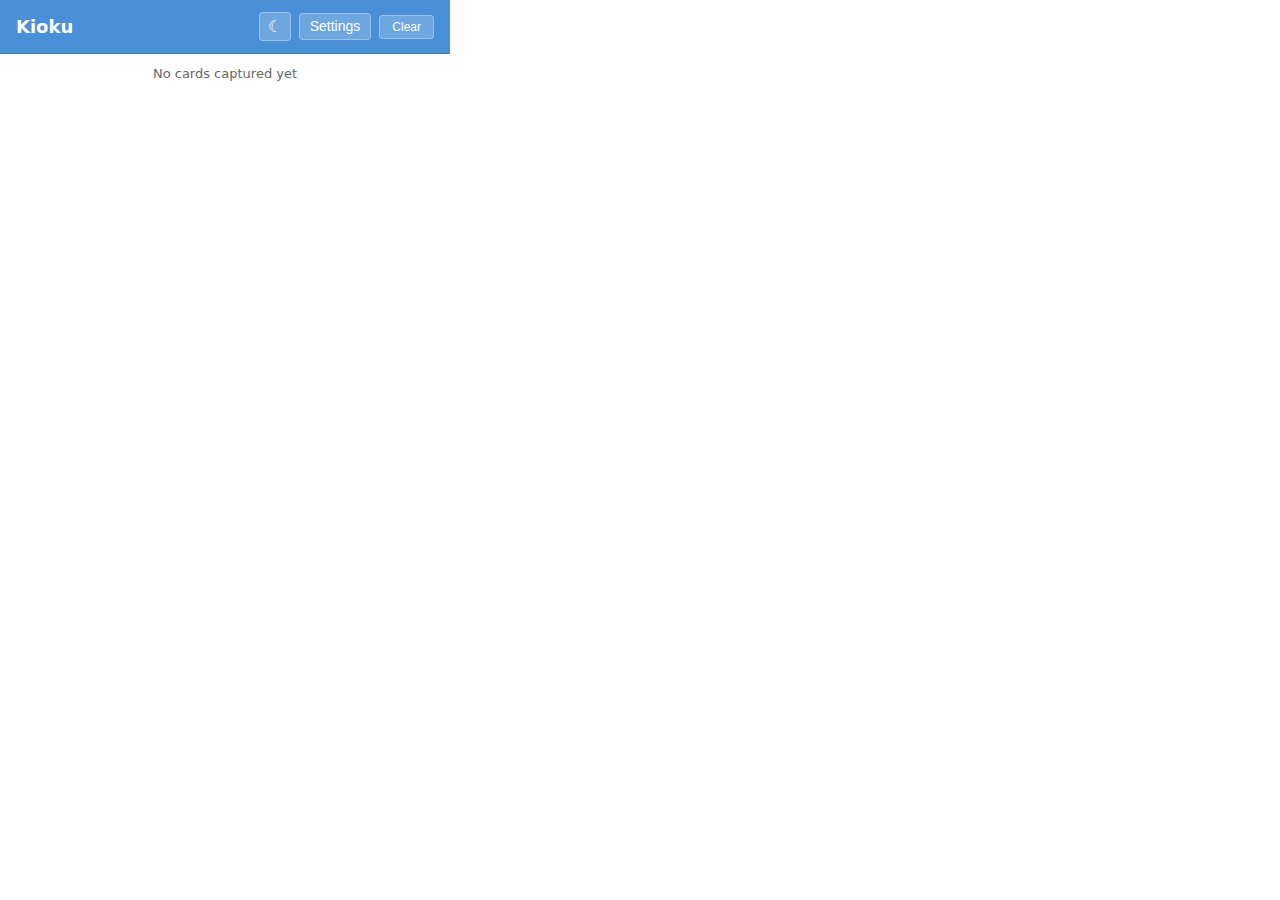
<file: kioku-chrome-extension/popup.html>
<!DOCTYPE html>
<html>
<head>
  <meta charset="UTF-8">
  <link rel="stylesheet" href="popup.css">
</head>
<body>
  <div class="header">
    <h1>Kioku</h1>
    <div class="header-buttons">
      <button id="theme-toggle" class="icon-btn" title="Toggle dark mode">☾</button>
      <button id="settings-toggle" class="icon-btn" title="Settings">Settings</button>
      <button id="clear-btn" class="clear-btn" title="Clear all cards">Clear</button>
    </div>
  </div>

  <div id="settings-panel" class="settings-panel" style="display: none;">
    <div class="setting-item">
      <label>API URL:</label>
      <input type="text" id="api-url" class="setting-input" placeholder="http://localhost:8000">
      <div class="setting-hint">Enter the base URL for your Kioku API server</div>
    </div>
    <div class="setting-item">
      <label>Card Filter:</label>
      <div class="toggle-group">
        <button class="toggle-btn active" data-mode="all">All Cards</button>
        <button class="toggle-btn" data-mode="sentence">Sentence Only</button>
      </div>
    </div>
  </div>

  <div id="status" class="status">No cards captured yet</div>

  <!-- Text extraction panel -->
  <div id="extraction-panel" class="extraction-panel" style="display: none;">
    <div class="panel-header">
      <label>Extracted Text:</label>
      <button id="cancel-extraction" class="icon-btn">Cancel</button>
    </div>
    <textarea id="extracted-text" class="extracted-text" rows="4" placeholder="Extracted text will appear here..."></textarea>
    <button id="process-text" class="primary-btn">Process Text</button>
  </div>

  <div id="cards-container"></div>

  <div id="audio-preview" style="display:none" class="audio-preview">
    <label>Captured audio:</label>
    <audio id="preview-audio" controls></audio>
  </div>

  <div id="actions" class="actions" style="display: none;">
    <input type="text" id="deck-name" placeholder="Deck name" value="Kioku">
    <button id="add-to-anki" class="primary-btn">Add to Anki</button>
  </div>

  <script src="popup.js"></script>
</body>
</html>
</file>
<file: kioku-chrome-extension/popup.css>
:root {
  --bg-primary: #ffffff;
  --bg-secondary: #f8f9fa;
  --text-primary: #333;
  --text-secondary: #666;
  --border-color: #e0e0e0;
  --border-color-dark: #d0d0d0;
  --accent-color: #4a90d9;
  --accent-hover: #357abd;
  --accent-active: #2968a3;
  --accent-light: #e3f2fd;
  --success-bg: #e8f5e9;
  --success-text: #2e7d32;
  --error-bg: #ffebee;
  --error-text: #c62828;
  --delete-hover: #c62828;
  --input-bg: #ffffff;
}

[data-theme="dark"] {
  --bg-primary: #1a1a1a;
  --bg-secondary: #2d2d2d;
  --text-primary: #e0e0e0;
  --text-secondary: #b0b0b0;
  --border-color: #404040;
  --border-color-dark: #505050;
  --accent-color: #357abd;
  --accent-hover: #4a90d9;
  --accent-active: #5ca3e6;
  --accent-light: #1e3a52;
  --success-bg: #1e3a1e;
  --success-text: #66bb6a;
  --error-bg: #3a1e1e;
  --error-text: #ef5350;
  --delete-hover: #ef5350;
  --input-bg: #383838;
}

body {
  width: 450px;
  max-height: 600px;
  margin: 0;
  padding: 0;
  font-family: system-ui, -apple-system, sans-serif;
  font-size: 13px;
  overflow-y: auto;
  background: var(--bg-primary);
  color: var(--text-primary);
  transition: background 0.3s, color 0.3s;
}

.header {
  display: flex;
  justify-content: space-between;
  align-items: center;
  padding: 12px 16px;
  background: var(--accent-color);
  color: white;
  border-bottom: 1px solid var(--accent-hover);
}

.header-buttons {
  display: flex;
  gap: 8px;
  align-items: center;
}

.header h1 {
  margin: 0;
  font-size: 18px;
  font-weight: 600;
}

.icon-btn {
  background: rgba(255, 255, 255, 0.2);
  color: white;
  border: 1px solid rgba(255, 255, 255, 0.3);
  padding: 4px 10px;
  border-radius: 4px;
  cursor: pointer;
  font-size: 14px;
  font-weight: 500;
  transition: background 0.2s;
  line-height: 1.2;
}

.icon-btn:hover {
  background: rgba(255, 255, 255, 0.3);
}

#theme-toggle {
  font-size: 16px;
  padding: 4px 8px;
}

.clear-btn {
  background: rgba(255, 255, 255, 0.2);
  color: white;
  border: 1px solid rgba(255, 255, 255, 0.3);
  padding: 4px 12px;
  border-radius: 4px;
  cursor: pointer;
  font-size: 12px;
  transition: background 0.2s;
}

.clear-btn:hover {
  background: rgba(255, 255, 255, 0.3);
}

.settings-panel {
  padding: 12px 16px;
  background: var(--bg-secondary);
  border-bottom: 1px solid var(--border-color);
}

.setting-item {
  margin-bottom: 12px;
}

.setting-item:last-child {
  margin-bottom: 0;
}

.setting-item label {
  display: block;
  font-size: 12px;
  font-weight: 500;
  margin-bottom: 6px;
  color: var(--text-secondary);
}

.toggle-group {
  display: flex;
  gap: 4px;
}

.toggle-btn {
  flex: 1;
  padding: 6px 12px;
  background: var(--bg-primary);
  border: 1px solid var(--border-color);
  border-radius: 4px;
  cursor: pointer;
  font-size: 12px;
  transition: all 0.2s;
  color: var(--text-primary);
}

.toggle-btn:hover {
  border-color: var(--accent-color);
  background: var(--accent-light);
}

.toggle-btn.active {
  background: var(--accent-color);
  color: white;
  border-color: var(--accent-color);
}

.setting-input {
  width: 100%;
  padding: 6px 8px;
  border: 1px solid var(--border-color-dark);
  border-radius: 4px;
  font-size: 12px;
  box-sizing: border-box;
  font-family: inherit;
  background: var(--input-bg);
  color: var(--text-primary);
}

.setting-input:focus {
  outline: none;
  border-color: var(--accent-color);
}

.setting-hint {
  font-size: 11px;
  color: var(--text-secondary);
  margin-top: 4px;
  font-style: italic;
}

.status {
  padding: 12px 16px;
  text-align: center;
  color: var(--text-secondary);
  font-size: 13px;
}

.status.success {
  background: var(--success-bg);
  color: var(--success-text);
}

.status.error {
  background: var(--error-bg);
  color: var(--error-text);
}

.extraction-panel {
  padding: 16px;
  background: var(--bg-secondary);
  border-bottom: 1px solid var(--border-color);
}

.panel-header {
  display: flex;
  justify-content: space-between;
  align-items: center;
  margin-bottom: 8px;
}

.panel-header label {
  font-size: 12px;
  font-weight: 500;
  color: var(--text-secondary);
}

.panel-header .icon-btn {
  background: transparent;
  color: var(--text-secondary);
  border: 1px solid var(--border-color);
  padding: 4px 8px;
  font-size: 11px;
}

.panel-header .icon-btn:hover {
  background: var(--border-color);
  color: var(--text-primary);
}

.extracted-text {
  width: 100%;
  padding: 8px;
  border: 1px solid var(--border-color-dark);
  border-radius: 4px;
  font-size: 13px;
  font-family: inherit;
  background: var(--input-bg);
  color: var(--text-primary);
  resize: vertical;
  margin-bottom: 12px;
  box-sizing: border-box;
}

.extracted-text:focus {
  outline: none;
  border-color: var(--accent-color);
}

.extraction-panel .primary-btn {
  width: 100%;
}

#cards-container {
  padding: 8px;
}

.card {
  position: relative;
  background: var(--bg-secondary);
  border: 1px solid var(--border-color);
  border-radius: 6px;
  padding: 12px;
  margin-bottom: 8px;
}

.delete-btn {
  position: absolute;
  top: 8px;
  right: 8px;
  width: 24px;
  height: 24px;
  border-radius: 50%;
  border: none;
  background: var(--border-color);
  color: var(--text-secondary);
  font-size: 18px;
  line-height: 1;
  cursor: pointer;
  transition: all 0.2s;
}

.delete-btn:hover {
  background: var(--delete-hover);
  color: white;
}

.field {
  margin-bottom: 8px;
}

.field:last-child {
  margin-bottom: 0;
}

.field label {
  display: block;
  font-size: 11px;
  color: var(--text-secondary);
  margin-bottom: 3px;
  font-weight: 500;
}

.card-field {
  width: 100%;
  padding: 6px 8px;
  border: 1px solid var(--border-color-dark);
  border-radius: 4px;
  font-size: 13px;
  box-sizing: border-box;
  font-family: inherit;
  background: var(--input-bg);
  color: var(--text-primary);
}

.card-field:focus {
  outline: none;
  border-color: var(--accent-color);
  background: var(--input-bg);
}

.actions {
  display: flex;
  gap: 8px;
  padding: 12px 16px;
  background: var(--bg-secondary);
  border-top: 1px solid var(--border-color);
}

#deck-name {
  flex: 1;
  padding: 8px 12px;
  border: 1px solid var(--border-color-dark);
  border-radius: 4px;
  font-size: 13px;
  font-family: inherit;
  background: var(--input-bg);
  color: var(--text-primary);
}

#deck-name:focus {
  outline: none;
  border-color: var(--accent-color);
}

.primary-btn {
  padding: 8px 16px;
  background: var(--accent-color);
  color: white;
  border: none;
  border-radius: 4px;
  font-size: 13px;
  font-weight: 500;
  cursor: pointer;
  transition: background 0.2s;
  white-space: nowrap;
}

.primary-btn:hover {
  background: var(--accent-hover);
}

.primary-btn:active {
  background: var(--accent-active);
}

.audio-preview {
  padding: 8px 16px;
  background: var(--bg-secondary);
  border-bottom: 1px solid var(--border-color);
  display: flex;
  align-items: center;
  gap: 10px;
}

.audio-preview label {
  font-size: 12px;
  font-weight: 500;
  color: var(--text-secondary);
  white-space: nowrap;
}

.audio-preview audio {
  flex: 1;
  height: 32px;
}

/* Scrollbar styling */
body::-webkit-scrollbar {
  width: 8px;
}

body::-webkit-scrollbar-track {
  background: #f1f1f1;
}

body::-webkit-scrollbar-thumb {
  background: #c0c0c0;
  border-radius: 4px;
}

body::-webkit-scrollbar-thumb:hover {
  background: #a0a0a0;
}
</file>
